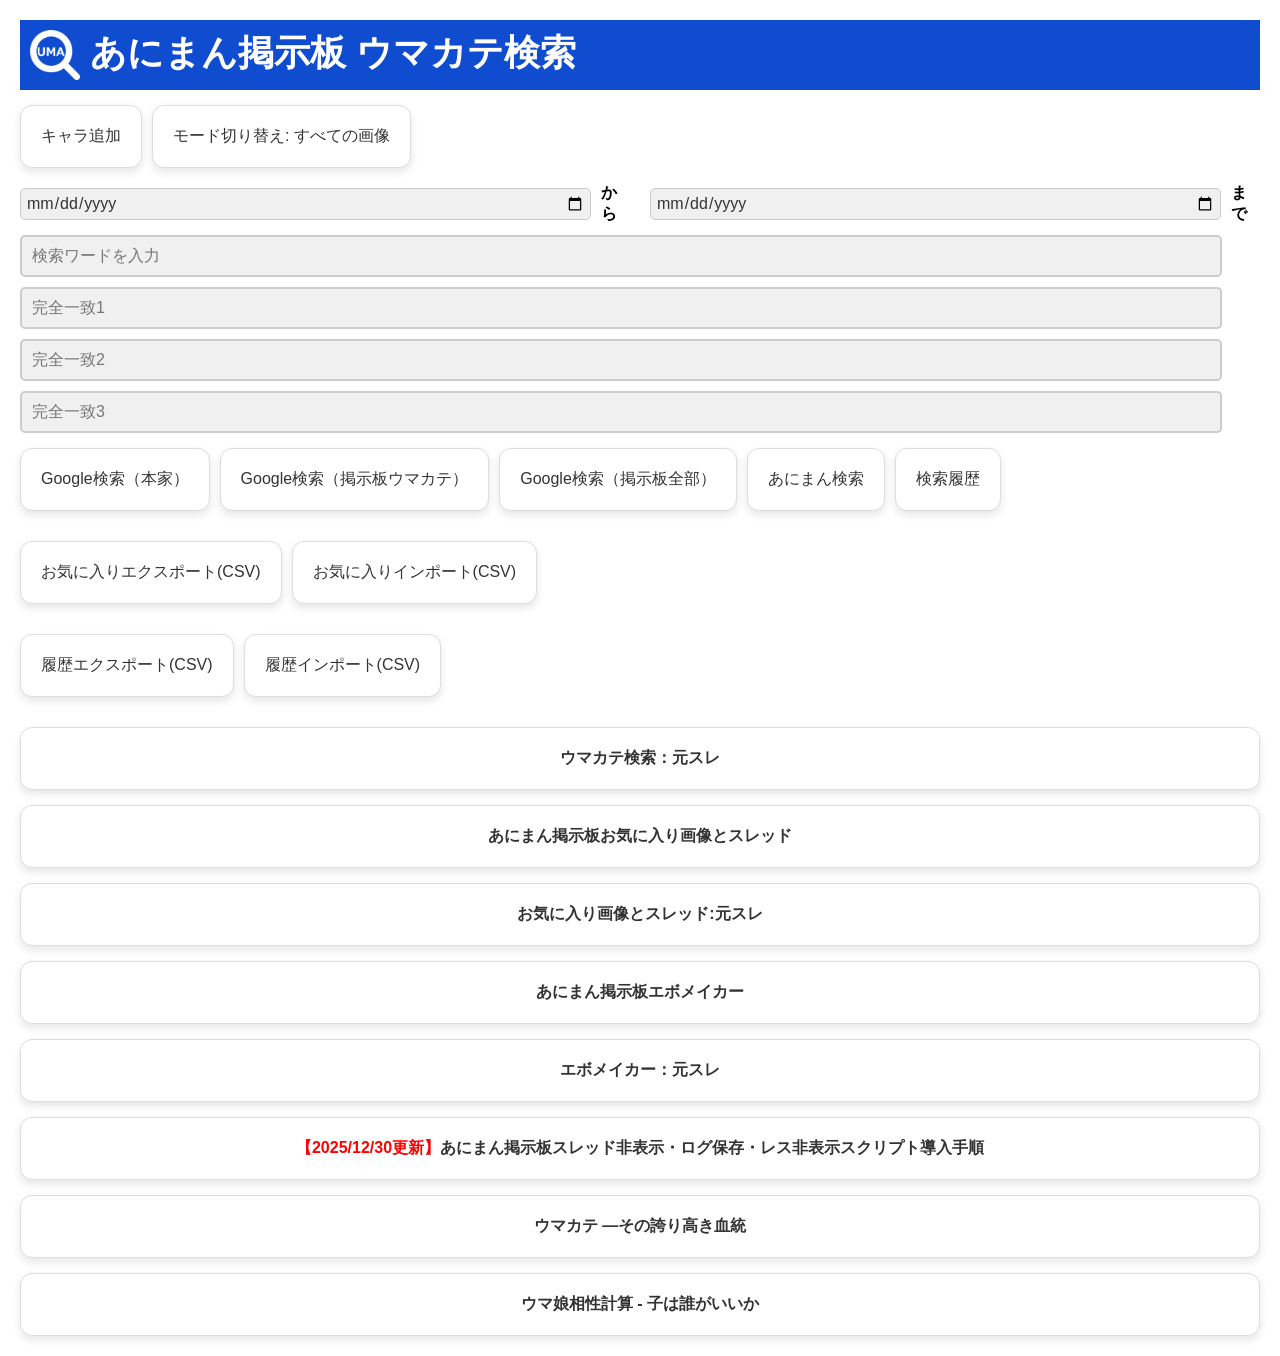
<file: index.html>
<!doctype html>
<html lang="ja">
  <head>
    <!-- Google tag (gtag.js) -->
    <script
      async
      src="https://www.googletagmanager.com/gtag/js?id=G-EG5D7Q6BWP"
    ></script>
    <script>
      window.dataLayer = window.dataLayer || [];
      function gtag() {
        dataLayer.push(arguments);
      }
      gtag("js", new Date());

      gtag("config", "G-EG5D7Q6BWP");
    </script>

    <meta charset="UTF-8" />
    <!-- Twitterカードの種類を指定 -->
    <meta name="twitter:card" content="summary_large_image" />
    <!-- Open Graph用の画像 -->
    <meta
      property="og:image"
      content="https://channkenn.github.io/uma_search/img/icons/uma_search_icon.png"
    />
    <!-- Twitterカード用の画像 -->
    <meta
      name="twitter:image"
      content="https://channkenn.github.io/uma_search/img/icons/uma_search_icon.png"
    />
    <!-- Open Graph用のタイトル -->
    <meta property="og:title" content="あにまん掲示板ウマカテ検索" />
    <!-- Twitterカード用のタイトル -->
    <meta name="twitter:title" content="あにまん掲示板ウマカテ検索" />
    <!-- Open Graph用の説明 -->
    <meta
      property="og:description"
      content="あにまん掲示板ウマカテ検索できるようにします"
    />
    <!-- Twitterカード用の説明 -->
    <meta
      name="twitter:description"
      content="あにまん掲示板ウマカテ検索できるようにします"
    />
    <meta name="viewport" content="width=device-width, initial-scale=1.0" />
    <meta name="referrer" content="no-referrer" />
    <link rel="icon" href="img/icons/uma_search_favicon.png" type="image/png" />
    <title>あにまん掲示板ウマカテ検索</title>
    <link rel="stylesheet" href="./css/styles.css" />
  </head>
  <body>
    <!-- ヘッダー -->
    <header>
      <img src="img/icons/uma_search_icon3.png" alt="サムネイル画像" />
      <a href="./">
        <h1 class="header-title">あにまん掲示板&nbsp;ウマカテ検索</h1>
      </a>
    </header>
    <div id="unit-container"></div>
    <div id="container">
      <!-- 選択ユニットがここに追加されます -->
    </div>
    <div class="container-inline">
      <button id="add-unit-btn" class="panel-link">キャラ追加</button>
      <button id="toggleButton" class="panel-link">
        モード切り替え: すべての画像
      </button>
    </div>

    <!-- Google検索 -->
    <div id="search-container">
      <div class="search_day">
        <div class="inputs-inline">
          <div class="search_afday">
            <input type="date" id="afday" />
            <label for="afday"><strong>から</strong></label>
          </div>
          <div class="search_bfday">
            <input type="date" id="bfday" />
            <label for="bfday"><strong>まで</strong></label>
          </div>
        </div>
        <input type="text" id="searchInput" placeholder="検索ワードを入力" />
        <input type="text" class="perfectInput" placeholder="完全一致1" />
        <input type="text" class="perfectInput" placeholder="完全一致2" />
        <input type="text" class="perfectInput" placeholder="完全一致3" />
      </div>

      <div class="buttons-inline">
        <!-- <button id="tohonkeButton" class="panel-link">あにまん掲示板</button>
        <div class="panel-link">
          <strong>現在の検索クエリ:</strong>
          <p id="query-display"></p>
        </div> -->
        <button id="searchHonkeBtn" class="panel-link">
          Google検索（本家）
        </button>
        <button id="searchBtn" class="panel-link">
          Google検索（掲示板ウマカテ）
        </button>
        <button id="searchBoardBtn" class="panel-link">
          Google検索（掲示板全部）
        </button>
        <button id="animanSearchButton" class="panel-link">あにまん検索</button>
        <button id="history-button" class="panel-link">検索履歴</button>
      </div>
      <div id="iframe-container" class="iframe-container">
        <div class="iframe-wrapper">
          <a id="link1" href="#" target="_blank">現行スレ</a>
          <iframe id="searchIframe"></iframe>
        </div>
        <div class="iframe-wrapper">
          <a id="link2" href="#" target="_blank">過去スレ</a>
          <iframe id="searchIframe2"></iframe>
        </div>
        <div class="iframe-wrapper">
          <a id="linkRes" href="#" target="_blank">レス(β)</a>
          <iframe id="searchIframeRes"></iframe>
        </div>
      </div>
    </div>
    <div>
      <div class="horizontal-layout">
        <button id="export-favorite-character" class="panel-link">
          お気に入りエクスポート(CSV)
        </button>
        <label for="import-favorite-character" class="panel-link">
          お気に入りインポート(CSV)
        </label>
        <input
          type="file"
          id="import-favorite-character"
          style="display: none"
          accept=".csv"
        />
      </div>
    </div>

    <div>
      <div class="horizontal-layout">
        <button id="export-search-history" class="panel-link">
          履歴エクスポート(CSV)
        </button>
        <label for="import-search-history" class="panel-link">
          履歴インポート(CSV)
        </label>
        <input
          type="file"
          id="import-search-history"
          style="display: none"
          accept=".csv"
        />
      </div>
    </div>
    <a
      href="https://bbs.animanch.com/board/4355703/"
      class="panel-link"
      target="_blank"
      >ウマカテ検索：元スレ</a
    >
    <a
      href="https://linguistic-sherilyn-animanimage-50068fef.koyeb.app/"
      class="panel-link"
      target="_blank"
      >あにまん掲示板お気に入り画像とスレッド</a
    >
    <a
      href="https://bbs.animanch.com/board/4242079/"
      class="panel-link"
      target="_blank"
      >お気に入り画像とスレッド:元スレ</a
    >

    <a
      href="https://channkenn.github.io/animan_evo/"
      class="panel-link"
      target="_blank"
      >あにまん掲示板エボメイカー</a
    >
    <a
      href="https://bbs.animanch.com/board/5358911/"
      class="panel-link"
      target="_blank"
      >エボメイカー：元スレ</a
    >
    <a
      href="https://github.com/channkenn/umakatebrowser?tab=readme-ov-file#umakatebrowser"
      class="panel-link"
      target="_blank"
    >
      <span style="color: #ff0000; font-weight: bold">【2025/12/30更新】</span
      >あにまん掲示板スレッド非表示・ログ保存・レス非表示スクリプト導入手順
    </a>
    <!-- a
      href="https://channkenn.github.io/uma_blood/umadice.svg"
      class="panel-link"
      target="_blank"
      >dice1d123=</a
  -->
    <a
      href="https://channkenn.github.io/uma_blood/svg/uma_blood_netkeiba5_cfm_f.svg"
      class="panel-link"
      target="_blank"
      >ウマカテ ―その誇り高き血統</a
    >

    <!-- a
      href="https://channkenn.github.io/animan_salvage/"
      class="panel-link"
      target="_blank"
      >あにまん掲示板 スレ画像サルベージ</a
  -->
    <a
      href="https://channkenn.github.io/uma_relation/"
      class="panel-link"
      target="_blank"
      >ウマ娘相性計算 - 子は誰がいいか</a
    >

    <!-- モーダル -->
    <div id="imageModal" class="modal">
      <div class="modal-content">
        <span id="closeModal" class="close">&times;</span>
        <div id="imageGrid"></div>
      </div>
    </div>

    <!-- 履歴モーダル -->
    <div id="history-modal" class="history-modal">
      <div class="history-modal-content">
        <span class="close" id="close-modal">&times;</span>
        <h2>検索履歴</h2>
        <button id="clear-all-btn" class="clear-all-btn">すべて削除</button>
        <ul id="history-list" class="history-list"></ul>
      </div>
    </div>
    <!-- 画像データの読み込み -->
    <script type="module" src="js/script.js"></script>
  </body>
</html>
</file>
<file: css/styles.css>
body {
  font-family: Arial, sans-serif;
  margin: 20px;
}
/* ヘッダースタイル */
header {
  background-color: #104cd0;
  color: white;
  padding: 10px;
  text-align: center;
  font-size: 1.5em;
  display: flex;
  justify-content: start; /* 左詰めに変更 */
  align-items: center; /* 縦方向の中央揃え */
  gap: 10px; /* 要素間の間隔を10pxに設定 */
}
/* 画像サイズを調整 */
header img {
  width: 50px; /* 幅を50pxに設定 */
  height: 50px; /* 高さを50pxに設定 */
  border: none; /* 枠線を消す */
}

header h1 {
  margin: 0; /* h1のデフォルトマージンをリセット */
  font-size: 1.5em; /* フォントサイズの調整 */
  line-height: 1; /* 行の高さを文字の高さに調整 */
}
.header-link {
  text-decoration: none;
}

.header-title {
  color: white;
}

#container {
  display: flex;
  flex-wrap: wrap;
  gap: 20px;
}
#unit-container {
  display: flex;
  flex-wrap: wrap;
  gap: 20px;
}
.unit {
  border: 1px solid #ccc;
  padding: 10px;
  width: 200px;
}

.selected-image {
  width: 100%;
  height: auto;
}

.btn {
  background-color: #007bff;
  color: white;
  border: none;
  padding: 10px 20px;
  cursor: pointer;
}

.btn:hover {
  background-color: #0056b3;
}

.modal {
  display: none;
  position: fixed;
  top: 0;
  left: 0;
  width: 100%;
  height: 100%;
  background-color: rgba(0, 0, 0, 0.5);
}

/* モーダルの基本サイズ */
.modal-content {
  background-color: white;
  margin: 15% auto;
  padding: 20px;
  width: 100%; /* 横幅50% */
  max-width: 1080px; /* 最大幅 */
  max-height: 50%; /* 高さ50% */
  overflow: auto; /* はみ出た場合はスクロール */
  border-radius: 8px;
}

.close {
  float: right;
  font-size: 24px;
  cursor: pointer;
}

#imageGrid {
  display: grid;
  grid-template-columns: repeat(auto-fill, minmax(100px, 1fr));
  gap: 10px;
  max-height: 400px; /* 高さ制限を設定 */
  overflow-y: auto; /* 縦方向にスクロール */
}

/* モーダル内の画像サイズを100x100に固定 */
#imageGrid img {
  width: 100px; /* 幅を100pxに固定 */
  height: 100px; /* 高さを100pxに固定 */
  object-fit: cover; /* 枠いっぱいに収める（縦横比を保持） */
  cursor: pointer; /* クリック可能を示す */
}

/* モーダル全体のスタイル */
.history-modal {
  display: none; /* 初期状態で非表示 */
  position: fixed;
  top: 50%;
  left: 50%;
  transform: translate(-50%, -50%);
  width: 80%;
  max-width: 600px;
  height: 80%;
  background-color: white;
  border: 1px solid #ccc;
  box-shadow: 0 4px 8px rgba(0, 0, 0, 0.2);
  overflow: hidden; /* 全体でスクロールを防ぐ */
  z-index: 1000;
}

/* モーダルコンテンツ */
.history-modal-content {
  padding: 20px;
  height: 100%;
  display: flex;
  flex-direction: column;
}

/* 履歴リストのスクロール設定 */
.history-list {
  margin: 0;
  padding: 0;
  list-style: none;
  flex-grow: 1; /* 空間を埋める */
  overflow-y: auto; /* 縦スクロールを有効にする */
  border-top: 1px solid #ccc;
  border-bottom: 1px solid #ccc;
}

/* 閉じるボタンのスタイル */
.close {
  font-size: 1.5rem;
  font-weight: bold;
  color: #000;
  cursor: pointer;
  align-self: flex-end;
}

.close:hover,
.close:focus {
  color: black;
  text-decoration: none;
}

.history-list {
  list-style-type: none;
  padding: 0;
}

.history-item {
  margin-bottom: 10px;
}

.history-item a {
  color: #007bff;
  text-decoration: none;
}

.history-item a:hover {
  text-decoration: underline;
}
.modal-header {
  display: flex;
  justify-content: space-between;
  align-items: center;
}

.clear-all-btn {
  background-color: #f44336; /* ボタン色 */
  color: white;
  border: none;
  padding: 5px 10px;
  cursor: pointer;
  font-size: 14px;
}

.clear-all-btn:hover {
  background-color: #d32f2f; /* ボタンホバー時 */
}
/* ボタンの横並び設定 */
.buttons-inline {
  display: flex; /* 横並びに配置 */
  gap: 10px; /* ボタン間の間隔 */
}
/* ラッパーの横並び設定 */
.container-inline {
  display: flex; /* 子要素を横並びに配置 */
  align-items: center; /* 高さを中央揃え */
  gap: 10px; /* 要素間のスペース */
}
/* パネルリンクスタイル */
.panel-link {
  display: block;
  padding: 20px;
  margin: 15px 0;
  background-color: #ffffff; /* 背景色を白に */
  color: #333;
  text-decoration: none;
  border: 1px solid #ddd; /* 薄いボーダーに */
  border-radius: 12px; /* 丸みを増加 */
  font-size: 16px;
  text-align: center;
  transition:
    background-color 0.3s,
    box-shadow 0.3s;
  box-shadow: 0 4px 8px rgba(0, 0, 0, 0.1); /* 初期状態で軽い影を追加 */

  /* 折り返し設定 */
  word-break: break-all;
  overflow-wrap: break-word;
  white-space: normal;
  max-width: 100%;
}

/* ホバー時のスタイル */
.panel-link:hover {
  background-color: #f4f4f4; /* ホバー時の色を少し明るく */
  box-shadow: 0 6px 16px rgba(0, 0, 0, 0.2); /* より強調した影 */
  cursor: pointer;
}
/* ボタンコンテナの設定 */
#buttonContainer {
  display: flex; /* 内部のボタンを横並び */
  align-items: center; /* 高さを中央揃え */
  gap: 10px; /* 内部のボタン間のスペース */
}
input[type="date"] {
  background-color: #f0f0f0;
  color: #333;
  font-family: Arial, sans-serif;
  font-size: 16px;
  border: 1px solid #ccc;
  border-radius: 5px;
  padding: 5px;
  width: 100%;
}

.search_day {
  display: flex;
  flex-direction: column; /* 縦方向に並べる */
  gap: 10px; /* 縦方向の間隔 */
}

.inputs-inline {
  display: flex; /* 横並びにする */
  gap: 20px; /* 横方向の間隔 */
}

.search_afday,
.search_bfday {
  display: flex; /* ラベルと入力を横並びにする */
  align-items: center; /* ラベルと入力を中央揃え */
  gap: 10px; /* ラベルと入力の間隔 */
  width: 50%;
}

#searchInput {
  width: 95%; /* 幅を100%にして親要素の幅に合わせる */
  padding: 10px; /* 内側の余白 */
  font-size: 16px; /* フォントサイズ */
  border: 2px solid #ccc; /* 枠線 */
  border-radius: 5px; /* 角を丸くする */
  background-color: #f0f0f0; /* 背景色 */
  transition: all 0.3s ease; /* ホバー時のアニメーション */
}
.perfectInput {
  width: 95%; /* 幅を100%にして親要素の幅に合わせる */
  padding: 10px; /* 内側の余白 */
  font-size: 16px; /* フォントサイズ */
  border: 2px solid #ccc; /* 枠線 */
  border-radius: 5px; /* 角を丸くする */
  background-color: #f0f0f0; /* 背景色 */
  transition: all 0.3s ease; /* ホバー時のアニメーション */
}
#searchInput:focus {
  border-color: #007bff; /* フォーカス時の枠線色 */
  background-color: #fff; /* フォーカス時の背景色 */
  outline: none; /* フォーカス時のアウトラインを削除 */
}
.perfectInput:focus {
  border-color: #007bff; /* フォーカス時の枠線色 */
  background-color: #fff; /* フォーカス時の背景色 */
  outline: none; /* フォーカス時のアウトラインを削除 */
}
.star {
  font-size: 32px;
  color: gray; /* 初期は灰色 */
  cursor: pointer;
  margin-left: 5px;
}

.star.favorite {
  color: gold; /* お気に入り時は金色 */
}
/* iframe-containerを非表示に */
.iframe-container {
  display: none; /* 初期状態で非表示 */
  margin-top: 20px; /* 見た目の調整用 */
  justify-content: space-between; /* 横並び */
  gap: 10px; /* 要素間の間隔 */
}

/* 各iframeとリンクを縦に並べる */
.iframe-wrapper {
  display: flex;
  flex-direction: column;
  align-items: center;
  flex: 1; /* 各要素を均等に分配 */
}

/* iframeのスタイル */
iframe {
  width: 100%; /* ラッパー内で全幅を使用 */
  height: 700px; /* 高さは固定 */
  border: 1px solid #ccc; /* 枠線を追加 */
  min-width: 200px; /* 最低幅を200pxに設定 */
}

/* リンクのスタイル */
a {
  margin-bottom: 5px; /* iframeとの間隔 */
  text-decoration: none;
  color: #007bff;
  font-weight: bold;
}

a:hover {
  text-decoration: underline;
}
.delete-icon {
  width: 24px; /* 必要なサイズに変更 */
  height: 24px;
  cursor: pointer;
}

.delete-button {
  background: none;
  border: none;
  padding: 0;
  cursor: pointer;
}
#historyModal {
  width: 80%;
  max-width: 1200px;
  margin: 0 auto;
  padding: 20px;
  background: white;
  border-radius: 10px;
  box-shadow: 0 4px 10px rgba(0, 0, 0, 0.1);
}

#historyList {
  display: grid;
  grid-template-columns: repeat(3, 1fr);
  gap: 10px;
}

.history-item {
  border: 1px solid #ddd;
  padding: 10px;
  border-radius: 5px;
  background-color: #f9f9f9;
}
.horizontal-layout {
  display: flex;
  gap: 10px; /* ボタンとラベルの間に余白を設定 */
  align-items: center; /* 縦方向を中央揃えに */
}
/* 幅が600px以下の時 */
@media (max-width: 600px) {
  .modal-content {
    width: 90%; /* 横幅を画面幅の90%に */
    max-width: 90%; /* 最大幅も画面幅に合わせる */
    max-height: 70%; /* 高さは画面の70%に */
    margin: 10% auto; /* 上下マージンを少し減らす */
  }
  #imageGrid {
    grid-template-columns: repeat(auto-fill, minmax(40px, 1fr));
  }
  #imageGrid img {
    width: 70px; /* 幅を小さく */
    height: 70px; /* 高さも小さく */
  }

  .iframe-container {
    flex-direction: column; /* 縦並びに変更 */
    gap: 10px; /* 要素間の間隔を保持 */
  }

  iframe {
    width: 100%; /* iframeの幅を画面に合わせる */
    height: 800px; /* 高さは800固定 */
  }
}

/* モーダル内の画像コンテナを相対位置にする */
#imageGrid > div {
  position: relative;
  display: inline-block;
  margin: 5px;
}

/* ホバー時に表示するツールチップのスタイル */
#imageGrid > div::after {
  content: attr(data-alt); /* data-alt 属性の内容を表示 */
  position: absolute;
  top: 50%; /* 画像の中央に表示 */
  left: 50%;
  transform: translateX(-50%);
  background: rgba(0, 0, 0, 0.8);
  color: #fff;
  padding: 4px 8px;
  border-radius: 4px;
  font-size: 12px;
  white-space: nowrap;
  opacity: 0;
  pointer-events: none; /* マウスイベントを透過させる */
  transition: opacity 0.2s;
  z-index: 10;
}

/* ホバー時にツールチップを表示 */
#imageGrid > div:hover::after {
  opacity: 1;
}
</file>
